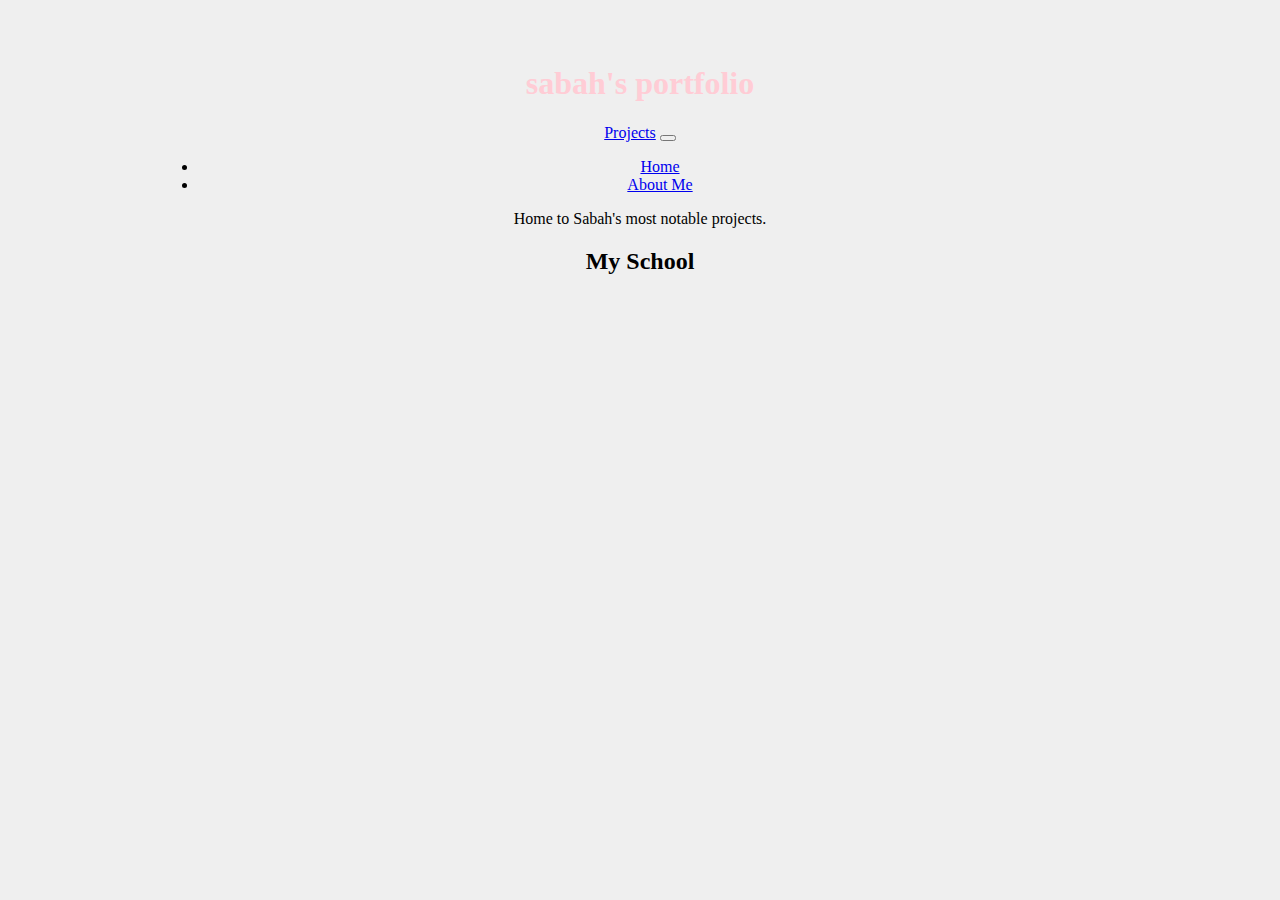
<file: homepage/index.html>
<!DOCTYPE html>

<html lang="en">
    <head>
      <link rel="preconnect" href="https://fonts.googleapis.com">
<link rel="preconnect" href="https://fonts.gstatic.com" crossorigin>
        <link href="https://cdn.jsdelivr.net/npm/bootstrap@5.2.3/dist/css/bootstrap.min.css" rel="stylesheet" integrity="sha384-rbsA2VBKQhggwzxH7pPCaAqO46MgnOM80zW1RWuH61DGLwZJEdK2Kadq2F9CUG65" crossorigin="anonymous">
        <script src="https://cdn.jsdelivr.net/npm/bootstrap@5.2.3/dist/js/bootstrap.bundle.min.js" integrity="sha384-kenU1KFdBIe4zVF0s0G1M5b4hcpxyD9F7jL+jjXkk+Q2h455rYXK/7HAuoJl+0I4" crossorigin="anonymous"></script>
        <link href="styles.css" rel="stylesheet">
        <title>Sabah's Portfolio</title>
    </head>
    <body>
        <br></br>
       <h1>Sabah's Portfolio</h1>

       <nav class="navbar navbar-expand-lg bg-body-tertiary">
        <div class="container-fluid">
          <a class="navbar-brand" href="https://special-spork-r994pr4p7vrhpgw5-8080.app.github.dev/projects.html">Projects</a>
          <button class="navbar-toggler" type="button" data-bs-toggle="collapse" data-bs-target="#navbarText" aria-controls="navbarText" aria-expanded="false" aria-label="Toggle navigation">
            <span class="navbar-toggler-icon"></span>
          </button>
          <div class="collapse navbar-collapse" id="navbarText">
            <ul class="navbar-nav me-auto mb-2 mb-lg-0">
              <li class="nav-item">
                <a class="nav-link active" aria-current="page" href="https://special-spork-r994pr4p7vrhpgw5-8080.app.github.dev/index.html"">Home</a>
              </li>
              <li class="nav-item">
                <a class="nav-link" href="https://special-spork-r994pr4p7vrhpgw5-8080.app.github.dev/aboutme.html">About Me</a>
              </li>
            </ul>
            <span class="navbar-text">
              Home to Sabah's most notable projects.
            </span>
          </div>
        </div>
      </nav>
      <h2 >My School</h2>
      <div id="map">
      <iframe src="https://www.google.com/maps/embed?pb=!1m18!1m12!1m3!1d2859.110555819831!2d-73.98073066311869!3d40.7195774573033!2m3!1f0!2f0!3f0!3m2!1i1024!2i768!4f13.1!3m3!1m2!1s0x89c2597ecf0071a1%3A0xe3c2840a069a3de0!2sNEST%2Bm!5e0!3m2!1sen!2sus!4v1707932532423!5m2!1sen!2sus" width="600" height="450" style="border:0;" allowfullscreen="" loading="lazy" referrerpolicy="no-referrer-when-downgrade"></iframe>
   </div>
  </body>
</html>
</file>
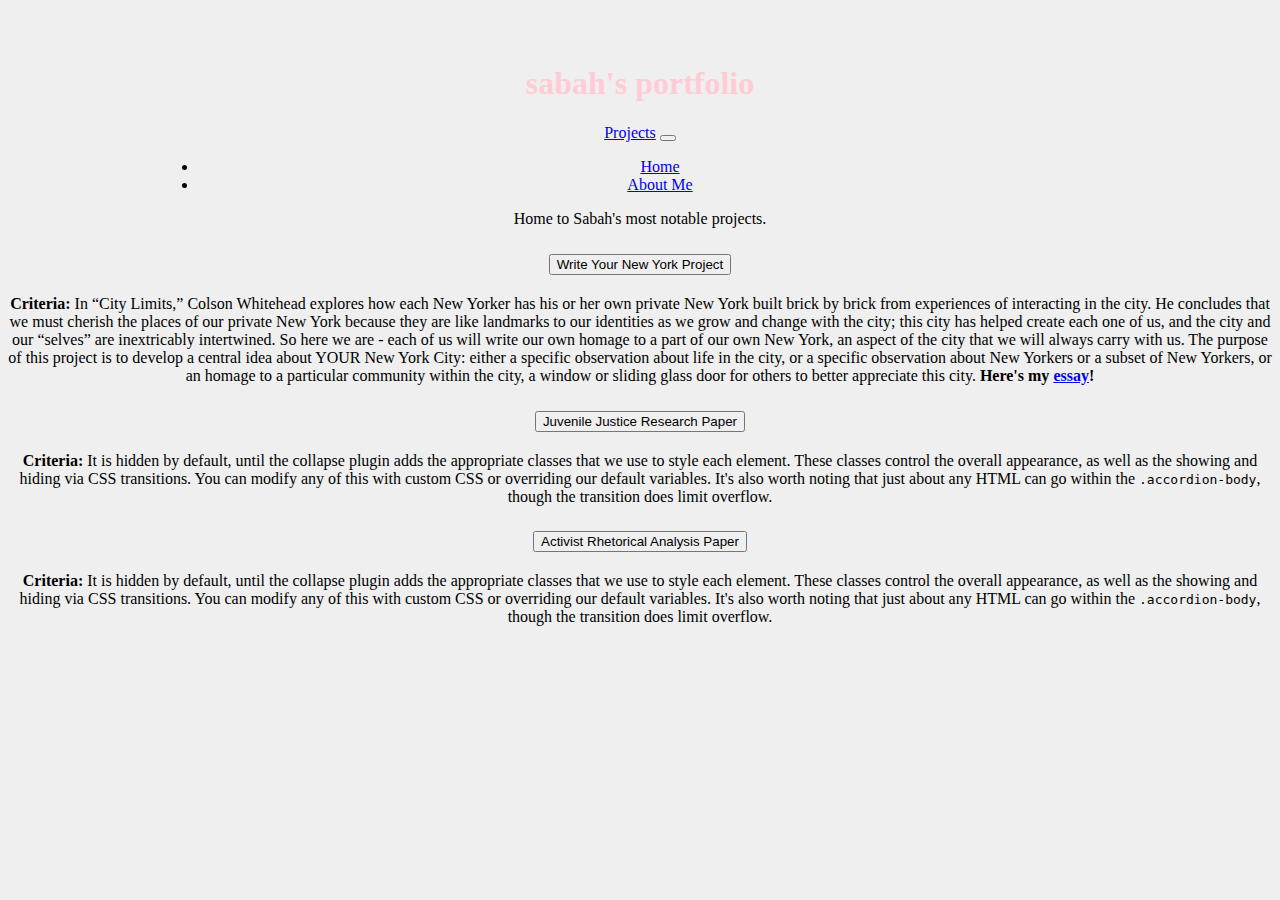
<file: homepage/projects.html>
<!DOCTYPE html>

<html lang="en">
    <head>
        <link href="https://cdn.jsdelivr.net/npm/bootstrap@5.2.3/dist/css/bootstrap.min.css" rel="stylesheet" integrity="sha384-rbsA2VBKQhggwzxH7pPCaAqO46MgnOM80zW1RWuH61DGLwZJEdK2Kadq2F9CUG65" crossorigin="anonymous">
        <script src="https://cdn.jsdelivr.net/npm/bootstrap@5.2.3/dist/js/bootstrap.bundle.min.js" integrity="sha384-kenU1KFdBIe4zVF0s0G1M5b4hcpxyD9F7jL+jjXkk+Q2h455rYXK/7HAuoJl+0I4" crossorigin="anonymous"></script>
        <link href="styles.css" rel="stylesheet">
        <title>Sabah's Portfolio</title>
    </head>
    <body>
        <br></br>
       <h1>Sabah's Portfolio</h1>

       <nav class="navbar navbar-expand-lg bg-body-tertiary">
        <div class="container-fluid">
          <a class="navbar-brand" href="https://special-spork-r994pr4p7vrhpgw5-8080.app.github.dev/projects.html">Projects</a>
          <button class="navbar-toggler" type="button" data-bs-toggle="collapse" data-bs-target="#navbarText" aria-controls="navbarText" aria-expanded="false" aria-label="Toggle navigation">
            <span class="navbar-toggler-icon"></span>
          </button>
          <div class="collapse navbar-collapse" id="navbarText">
            <ul class="navbar-nav me-auto mb-2 mb-lg-0">
              <li class="nav-item">
                <a class="nav-link active" aria-current="page" href="https://special-spork-r994pr4p7vrhpgw5-8080.app.github.dev/index.html">Home</a>
              </li>
              <li class="nav-item">
                <a class="nav-link" href="https://special-spork-r994pr4p7vrhpgw5-8080.app.github.dev/aboutme.html">About Me</a>
              </li>
            </ul>
            <span class="navbar-text">
              Home to Sabah's most notable projects.
            </span>
          </div>
        </div>
      </nav>
      <div class="accordion" id="accordionPanelsStayOpenExample">
        <div class="accordion-item">
          <h2 class="accordion-header" id="panelsStayOpen-headingOne">
            <button class="accordion-button" type="button" data-bs-toggle="collapse" data-bs-target="#panelsStayOpen-collapseOne" aria-expanded="true" aria-controls="panelsStayOpen-collapseOne">
              Write Your New York Project
            </button>
          </h2>
          <div id="panelsStayOpen-collapseOne" class="accordion-collapse collapse show" aria-labelledby="panelsStayOpen-headingOne">
            <div class="accordion-body">
              <strong>Criteria:</strong> In “City Limits,” Colson Whitehead explores how each New Yorker has his or her own private New York built brick by brick from experiences of interacting in the city.  He concludes that we must cherish the places of our private New York because they are like landmarks to our identities as we grow and change with the city; this city has helped create each one of us, and the city and our “selves” are inextricably intertwined.  So here we are - each of us will write our own homage to a part of our own New York, an aspect of the city that we will always carry with us.  The purpose of this project is to develop a central idea about YOUR New York City: either a specific observation about life in the city, or a specific  observation about New Yorkers or a subset of New Yorkers, or an homage to a particular community within the city, a window or sliding glass door for others to better appreciate this city.
              <strong>Here's my <a href="https://special-spork-r994pr4p7vrhpgw5-8080.app.github.dev/essay.html">essay</a>!</strong>
            </div>
          </div>
        </div>
        <div class="accordion-item">
          <h2 class="accordion-header" id="panelsStayOpen-headingTwo">
            <button class="accordion-button collapsed" type="button" data-bs-toggle="collapse" data-bs-target="#panelsStayOpen-collapseTwo" aria-expanded="false" aria-controls="panelsStayOpen-collapseTwo">
              Juvenile Justice Research Paper
            </button>
          </h2>
          <div id="panelsStayOpen-collapseTwo" class="accordion-collapse collapse" aria-labelledby="panelsStayOpen-headingTwo">
            <div class="accordion-body">
              <strong>Criteria:</strong> It is hidden by default, until the collapse plugin adds the appropriate classes that we use to style each element. These classes control the overall appearance, as well as the showing and hiding via CSS transitions. You can modify any of this with custom CSS or overriding our default variables. It's also worth noting that just about any HTML can go within the <code>.accordion-body</code>, though the transition does limit overflow.
            </div>
          </div>
        </div>
        <div class="accordion-item">
          <h2 class="accordion-header" id="panelsStayOpen-headingThree">
            <button class="accordion-button collapsed" type="button" data-bs-toggle="collapse" data-bs-target="#panelsStayOpen-collapseThree" aria-expanded="false" aria-controls="panelsStayOpen-collapseThree">
              Activist Rhetorical Analysis Paper
            </button>
          </h2>
          <div id="panelsStayOpen-collapseThree" class="accordion-collapse collapse" aria-labelledby="panelsStayOpen-headingThree">
            <div class="accordion-body">
              <strong>Criteria:</strong> It is hidden by default, until the collapse plugin adds the appropriate classes that we use to style each element. These classes control the overall appearance, as well as the showing and hiding via CSS transitions. You can modify any of this with custom CSS or overriding our default variables. It's also worth noting that just about any HTML can go within the <code>.accordion-body</code>, though the transition does limit overflow.
            </div>
          </div>
        </div>
      </div>
    </body>
</html>
</file>
<file: homepage/styles.css>
html{
    background-color:#1111;
}
body{
    font-family: "Kanit";
    text-align:center
      }

.navbar {}
h1{
text-align:center;
color:#ffccd5;
text-transform: lowercase;
}
nav{
    margin-left:150px;
    margin-right:150px;
}
#me
{float: middle;
    /*--margin-left:350px;
    margin-right:350px;-->
    margin: 0px 450px 0 450px;*/
    align:middle;
}

#sociallist
{
    margin-left:350px;
    margin-right:350px;
    text-align:center
}
#titles{
size:100px;
}
#BAAA{
    align:center;
}
.kanit-thin {
    font-family: "Kanit", sans-serif;
    font-weight: 100;
    font-style: normal;
  }
  #map{
    margin-left:350px;
    margin-right:350px;
    align:center;
  }
</file>
